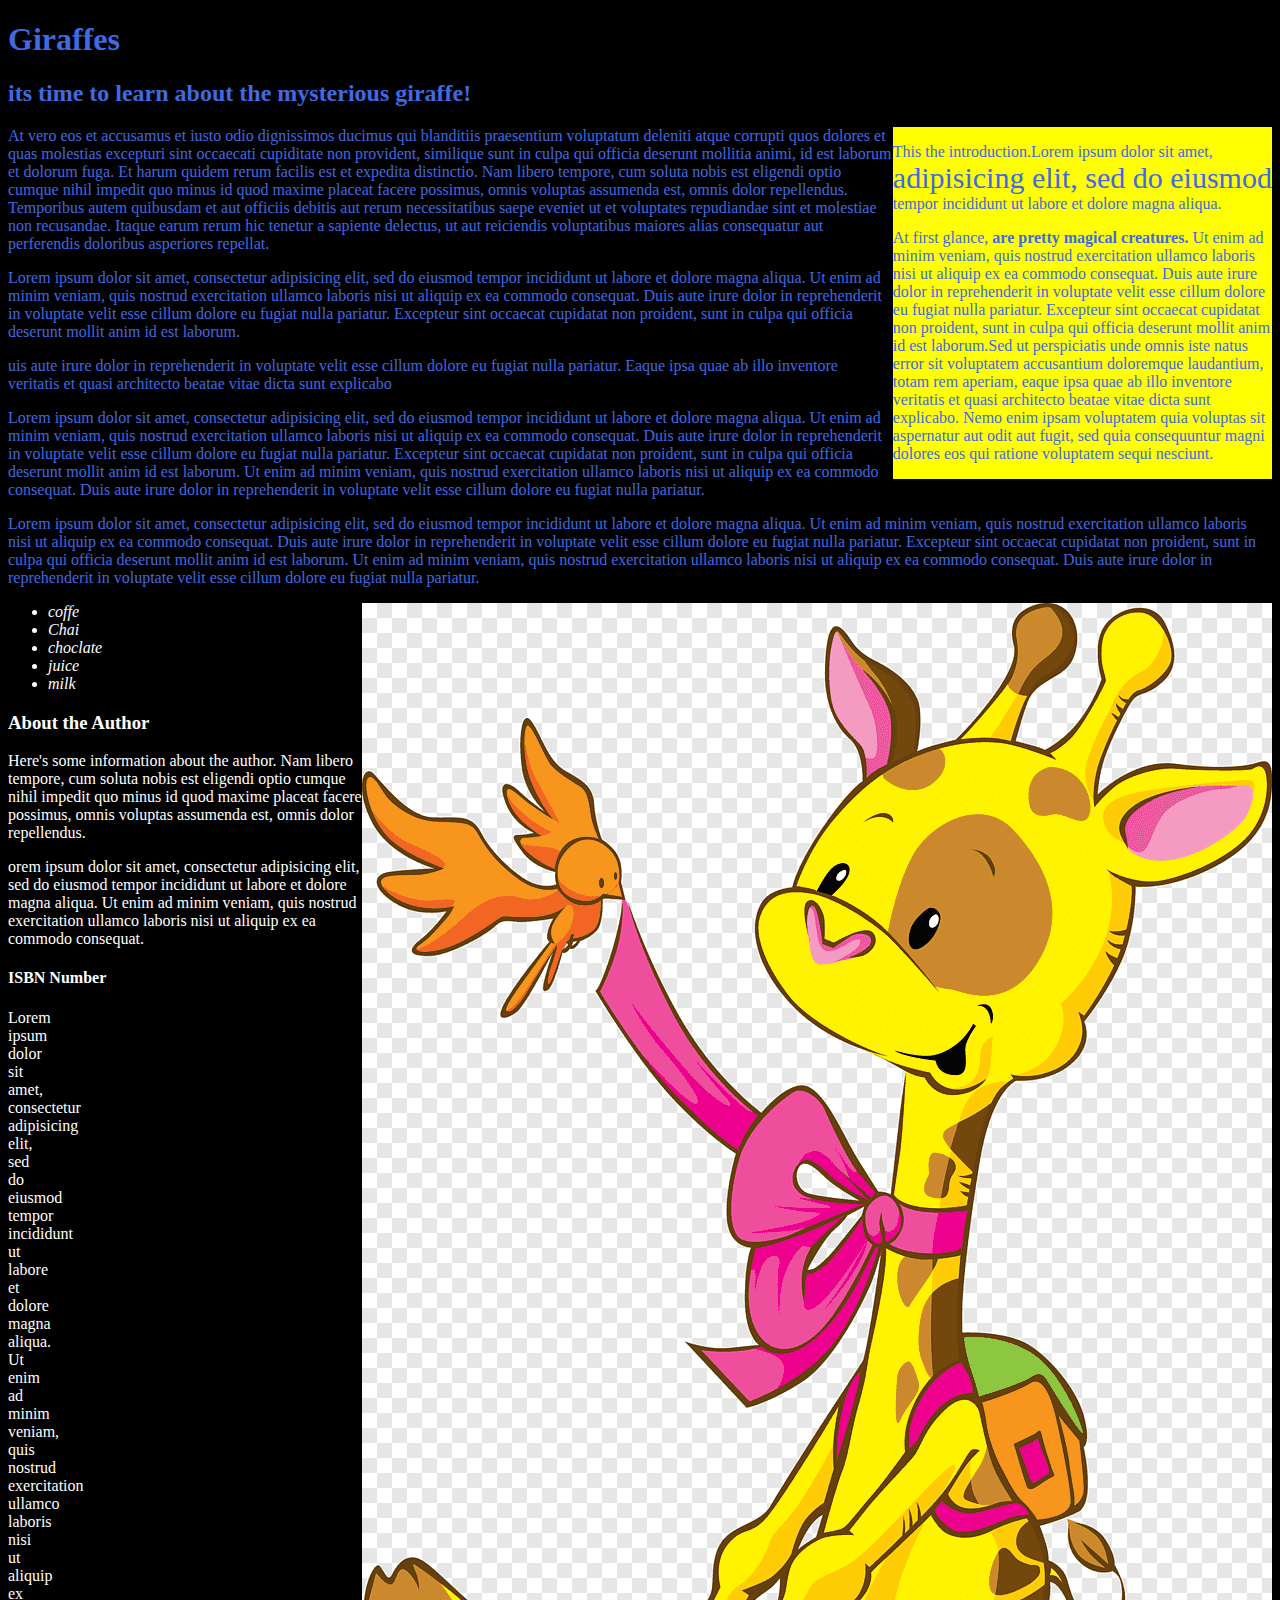
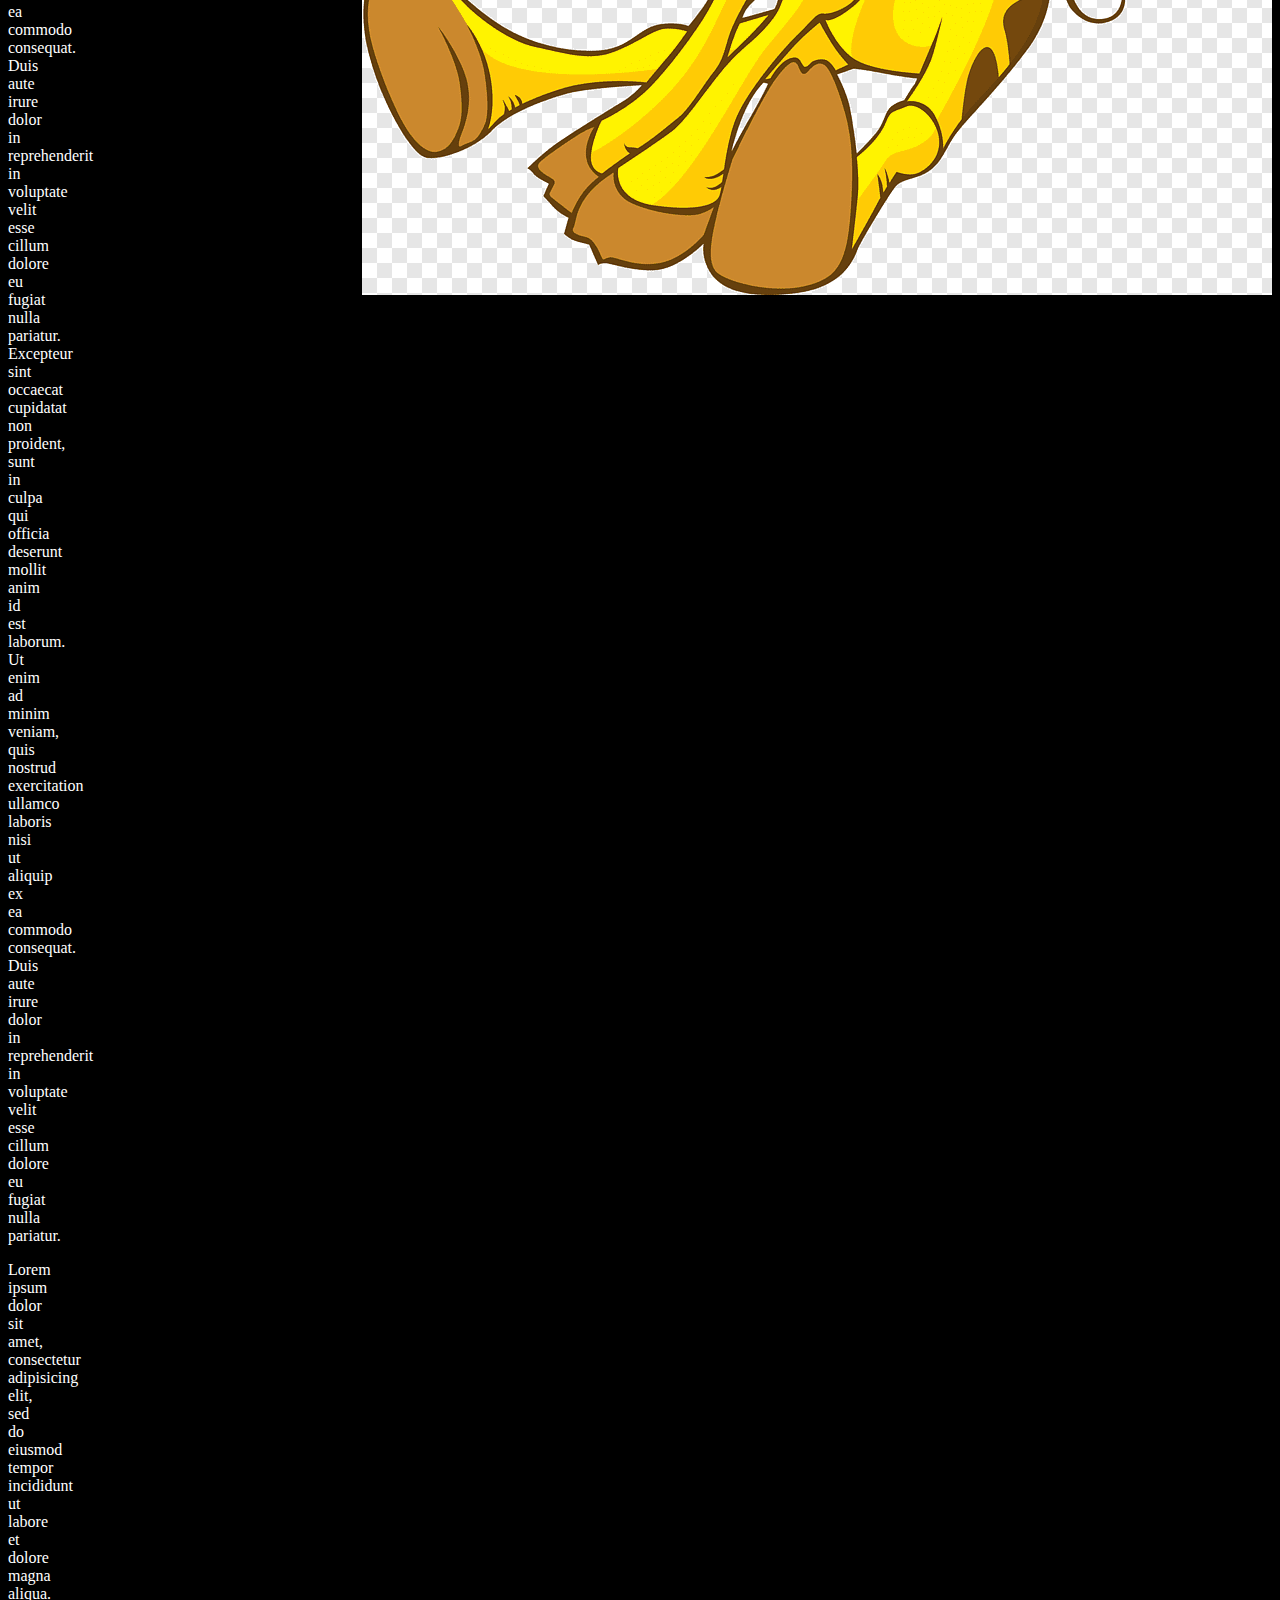
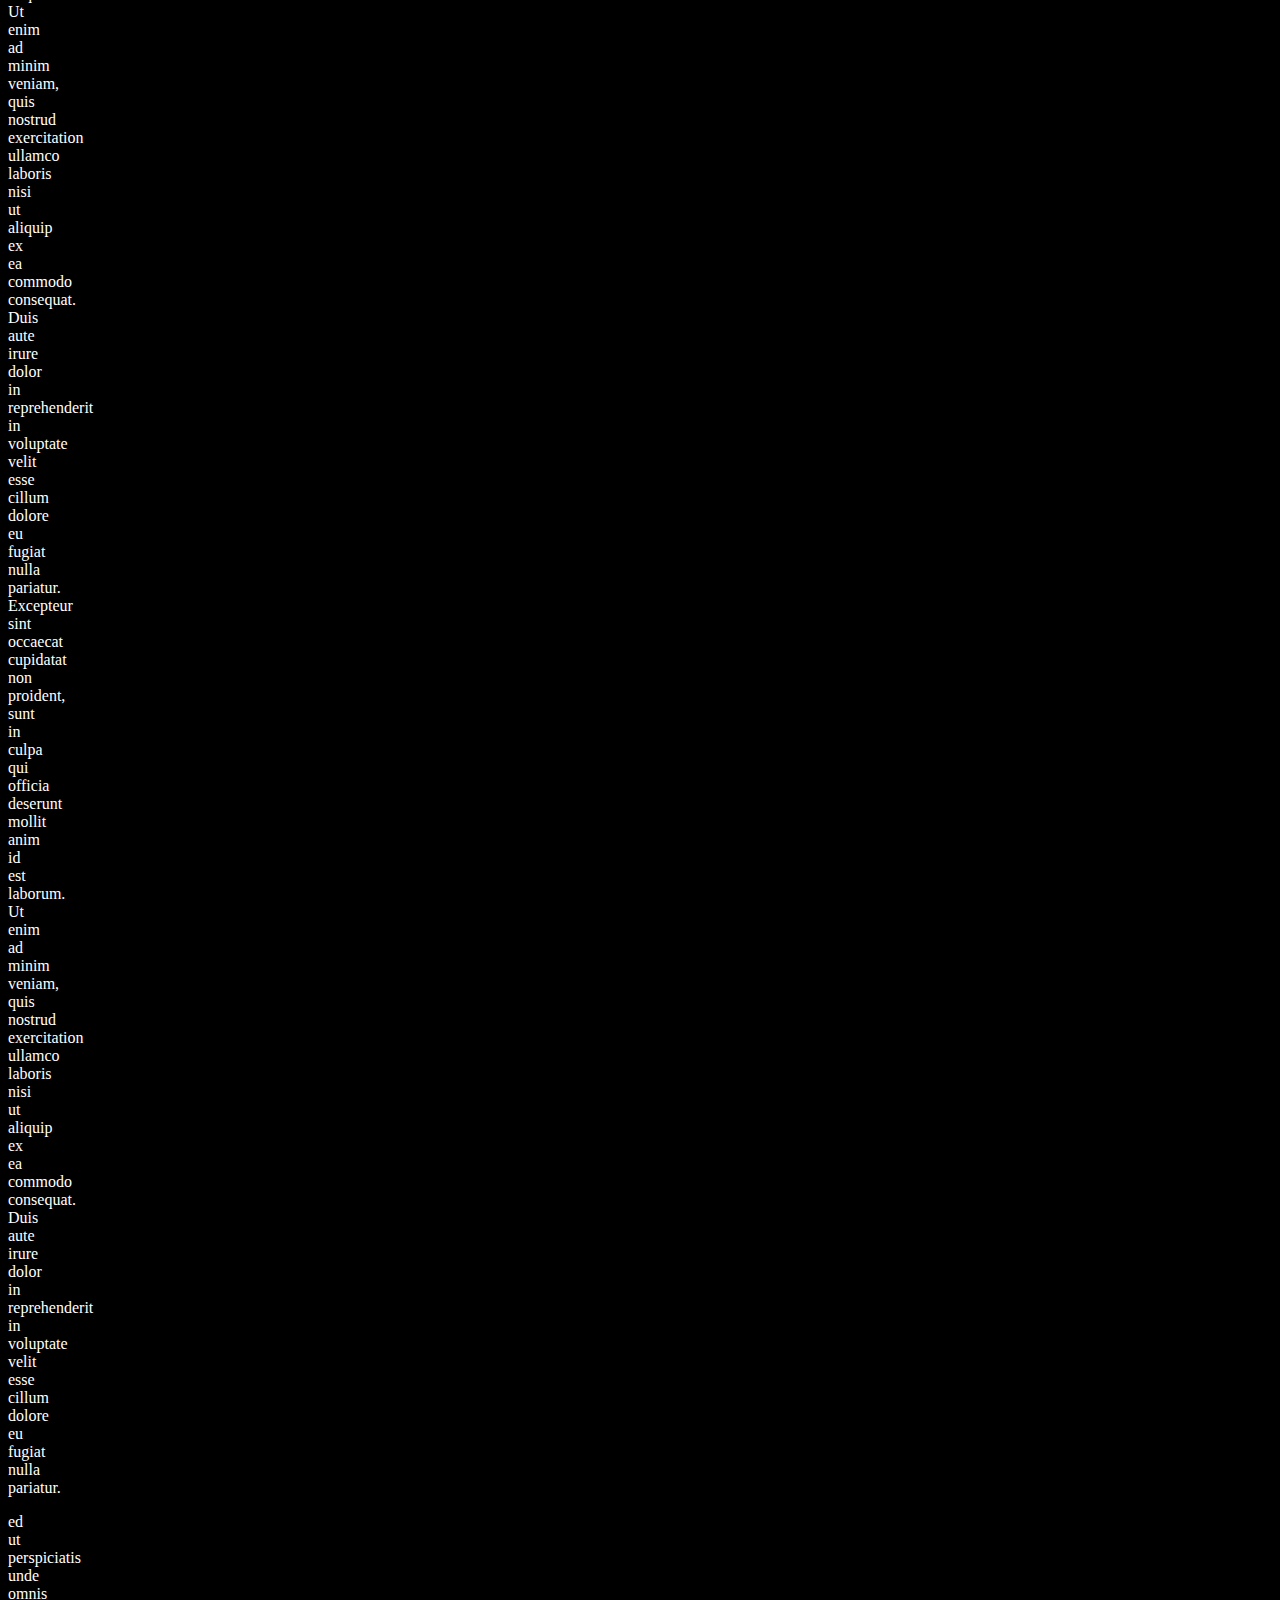
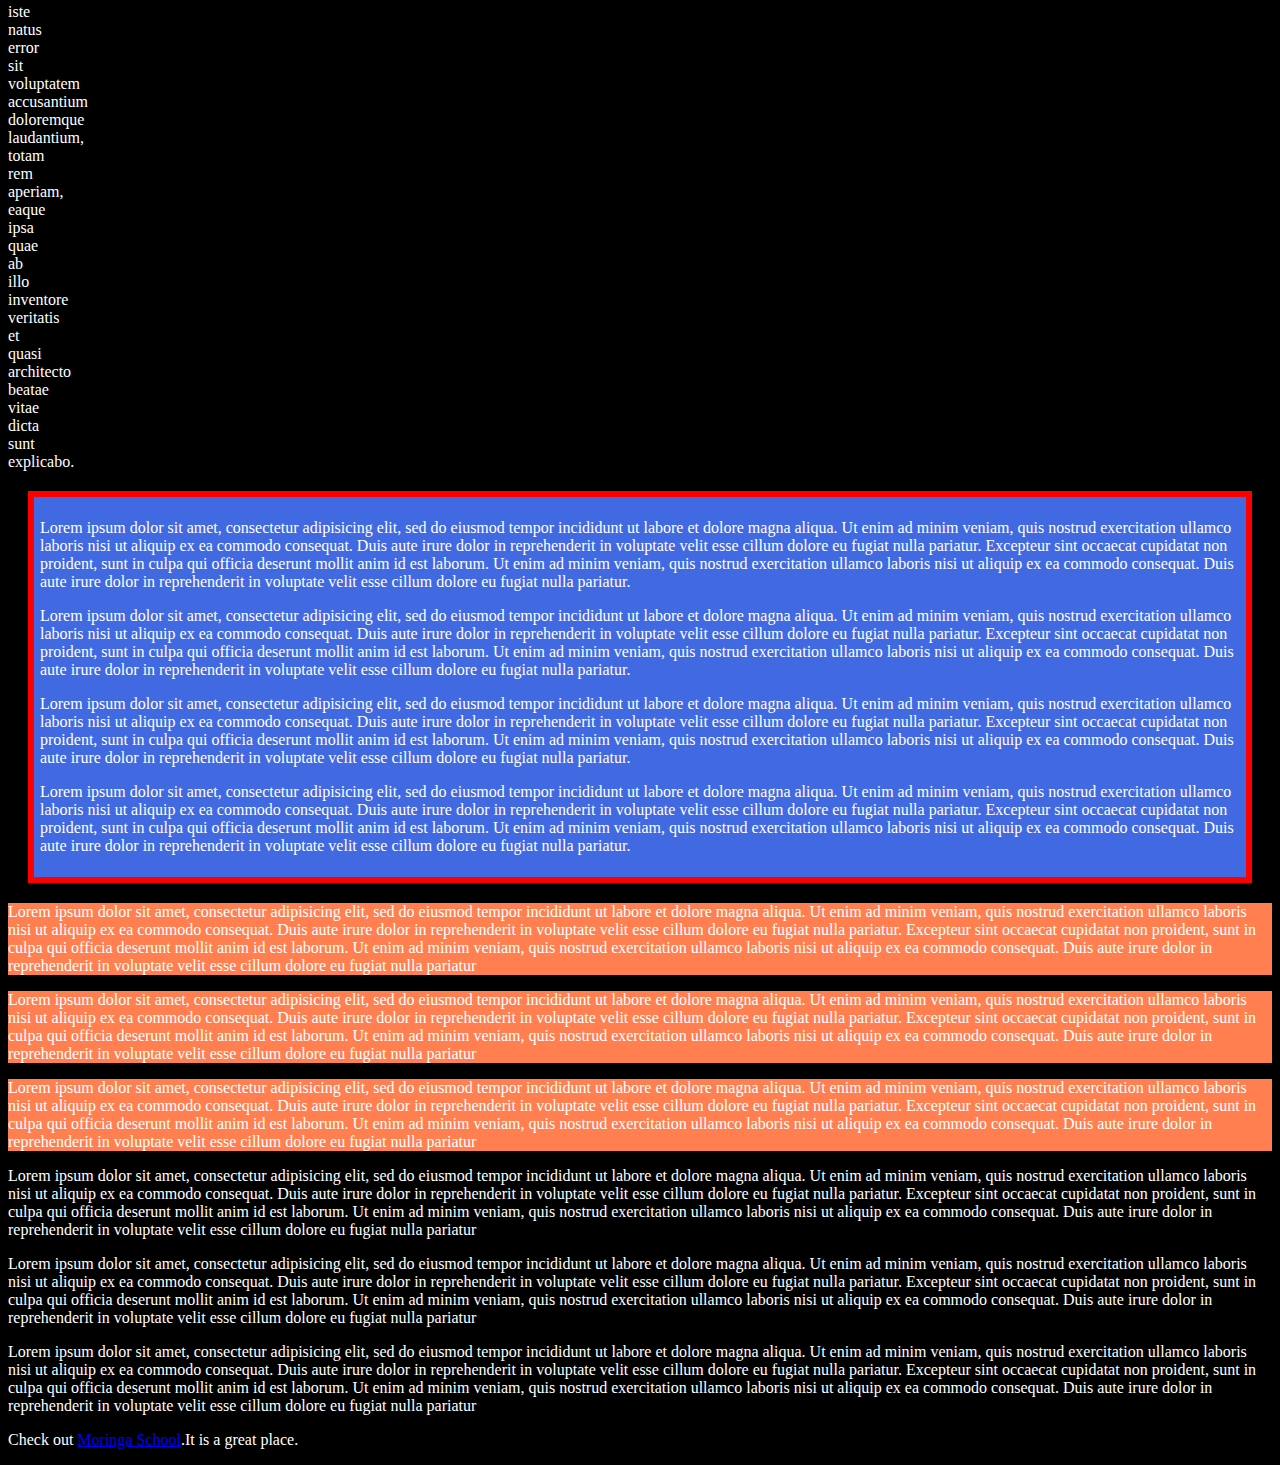
<file: index.html>
<!DOCTYPE html>
<html>
  <head>
    <link href="css/styles.css" rel="stylesheet" type="text/css">
    <title>Giraffes</title>
  </head>
  <body>
    <div class="author">
    <h1>Giraffes</h1> 
    <h2>its time to learn about the mysterious giraffe!</h2>
    <div class="sidebar">
    <p>This the introduction.Lorem ipsum dolor sit amet, <span class="hope"> adipisicing elit, sed do eiusmod</span> tempor incididunt ut labore et dolore magna aliqua.</p>
    <p>At first glance, <strong> are pretty magical creatures.</strong> Ut enim ad minim veniam, quis nostrud exercitation ullamco laboris nisi ut aliquip ex ea commodo consequat. Duis aute irure dolor in reprehenderit in voluptate velit esse cillum dolore eu fugiat nulla pariatur. Excepteur sint occaecat cupidatat non proident, sunt in culpa qui officia deserunt mollit anim id est laborum.Sed ut perspiciatis unde omnis iste natus error sit voluptatem accusantium doloremque laudantium, totam rem aperiam, eaque ipsa quae ab illo inventore veritatis et quasi architecto beatae vitae dicta sunt explicabo. Nemo enim ipsam voluptatem quia voluptas sit aspernatur aut odit aut fugit, sed quia consequuntur magni dolores eos qui ratione voluptatem sequi nesciunt.</p>
    </div>
    <p>At vero eos et accusamus et iusto odio dignissimos ducimus qui blanditiis praesentium voluptatum deleniti atque corrupti quos dolores et quas molestias excepturi sint occaecati cupiditate non provident, similique sunt in culpa qui officia deserunt mollitia animi, id est laborum et dolorum fuga. Et harum quidem rerum facilis est et expedita distinctio. Nam libero tempore, cum soluta nobis est eligendi optio cumque nihil impedit quo minus id quod maxime placeat facere possimus, omnis voluptas assumenda est, omnis dolor repellendus. Temporibus autem quibusdam et aut officiis debitis aut rerum necessitatibus saepe eveniet ut et voluptates repudiandae sint et molestiae non recusandae. Itaque earum rerum hic tenetur a sapiente delectus, ut aut reiciendis voluptatibus maiores alias consequatur aut perferendis doloribus asperiores repellat.</p>
    <P>Lorem ipsum dolor sit amet, consectetur adipisicing elit, sed do eiusmod tempor incididunt ut labore et dolore magna aliqua. Ut enim ad minim veniam, quis nostrud exercitation ullamco laboris nisi ut aliquip ex ea commodo consequat. Duis aute irure dolor in reprehenderit in voluptate velit esse cillum dolore eu fugiat nulla pariatur. Excepteur sint occaecat cupidatat non proident, sunt in culpa qui officia deserunt mollit anim id est laborum.</P>
    <p>uis aute irure dolor in reprehenderit in voluptate velit esse cillum dolore eu fugiat nulla pariatur. Eaque ipsa quae ab illo inventore veritatis et quasi architecto beatae vitae dicta sunt explicabo</p>
    <p>Lorem ipsum dolor sit amet, consectetur adipisicing elit, sed do eiusmod tempor incididunt ut labore et dolore magna aliqua. Ut enim ad minim veniam, quis nostrud exercitation ullamco laboris nisi ut aliquip ex ea commodo consequat. Duis aute irure dolor in reprehenderit in voluptate velit esse cillum dolore eu fugiat nulla pariatur. Excepteur sint occaecat cupidatat non proident, sunt in culpa qui officia deserunt mollit anim id est laborum. Ut enim ad minim veniam, quis nostrud exercitation ullamco laboris nisi ut aliquip ex ea commodo consequat. Duis aute irure dolor in reprehenderit in voluptate velit esse cillum dolore eu fugiat nulla pariatur.</p>
    <p>Lorem ipsum dolor sit amet, consectetur adipisicing elit, sed do eiusmod tempor incididunt ut labore et dolore magna aliqua. Ut enim ad minim veniam, quis nostrud exercitation ullamco laboris nisi ut aliquip ex ea commodo consequat. Duis aute irure dolor in reprehenderit in voluptate velit esse cillum dolore eu fugiat nulla pariatur. Excepteur sint occaecat cupidatat non proident, sunt in culpa qui officia deserunt mollit anim id est laborum. Ut enim ad minim veniam, quis nostrud exercitation ullamco laboris nisi ut aliquip ex ea commodo consequat. Duis aute irure dolor in reprehenderit in voluptate velit esse cillum dolore eu fugiat nulla pariatur.</p>
    </div>
    <div class="intro">
      <img src="baby-giraffes.png" alt="A photo of a Girrafe">
      <ul>
      <li>coffe</li>
      <li>Chai</li>
      <li>choclate</li>
      <li>juice</li>
      <li>milk</li>
      </ul>
    </div> 
    <h3>About the Author</h3>
    <p>Here's some information about the author. Nam libero tempore, cum soluta nobis est eligendi optio cumque nihil impedit quo minus id quod maxime placeat facere possimus, omnis voluptas assumenda est, omnis dolor repellendus.</p>
    <p>orem ipsum dolor sit amet, consectetur adipisicing elit, sed do eiusmod tempor incididunt ut labore et dolore magna aliqua. Ut enim ad minim veniam, quis nostrud exercitation ullamco laboris nisi ut aliquip ex ea commodo consequat.</p>
    <h4>ISBN Number</h4>
    <div class="column">
    <p>Lorem ipsum dolor sit amet, consectetur adipisicing elit, sed do eiusmod tempor incididunt ut labore et dolore magna aliqua. Ut enim ad minim veniam, quis nostrud exercitation ullamco laboris nisi ut aliquip ex ea commodo consequat. Duis aute irure dolor in reprehenderit in voluptate velit esse cillum dolore eu fugiat nulla pariatur. Excepteur sint occaecat cupidatat non proident, sunt in culpa qui officia deserunt mollit anim id est laborum. Ut enim ad minim veniam, quis nostrud exercitation ullamco laboris nisi ut aliquip ex ea commodo consequat. Duis aute irure dolor in reprehenderit in voluptate velit esse cillum dolore eu fugiat nulla pariatur.</p>
    <p>Lorem ipsum dolor sit amet, consectetur adipisicing elit, sed do eiusmod tempor incididunt ut labore et dolore magna aliqua. Ut enim ad minim veniam, quis nostrud exercitation ullamco laboris nisi ut aliquip ex ea commodo consequat. Duis aute irure dolor in reprehenderit in voluptate velit esse cillum dolore eu fugiat nulla pariatur. Excepteur sint occaecat cupidatat non proident, sunt in culpa qui officia deserunt mollit anim id est laborum. Ut enim ad minim veniam, quis nostrud exercitation ullamco laboris nisi ut aliquip ex ea commodo consequat. Duis aute irure dolor in reprehenderit in voluptate velit esse cillum dolore eu fugiat nulla pariatur.</p>
    <P>ed ut perspiciatis unde omnis iste natus error sit voluptatem accusantium doloremque laudantium, totam rem aperiam, eaque ipsa quae ab illo inventore veritatis et quasi architecto beatae vitae dicta sunt explicabo.</P>
    </div>
      <div class="test-box">
    <p>Lorem ipsum dolor sit amet, consectetur adipisicing elit, sed do eiusmod tempor incididunt ut labore et dolore magna aliqua. Ut enim ad minim veniam, quis nostrud exercitation ullamco laboris nisi ut aliquip ex ea commodo consequat. Duis aute irure dolor in reprehenderit in voluptate velit esse cillum dolore eu fugiat nulla pariatur. Excepteur sint occaecat cupidatat non proident, sunt in culpa qui officia deserunt mollit anim id est laborum. Ut enim ad minim veniam, quis nostrud exercitation ullamco laboris nisi ut aliquip ex ea commodo consequat. Duis aute irure dolor in reprehenderit in voluptate velit esse cillum dolore eu fugiat nulla pariatur.</p> 
    <p>Lorem ipsum dolor sit amet, consectetur adipisicing elit, sed do eiusmod tempor incididunt ut labore et dolore magna aliqua. Ut enim ad minim veniam, quis nostrud exercitation ullamco laboris nisi ut aliquip ex ea commodo consequat. Duis aute irure dolor in reprehenderit in voluptate velit esse cillum dolore eu fugiat nulla pariatur. Excepteur sint occaecat cupidatat non proident, sunt in culpa qui officia deserunt mollit anim id est laborum. Ut enim ad minim veniam, quis nostrud exercitation ullamco laboris nisi ut aliquip ex ea commodo consequat. Duis aute irure dolor in reprehenderit in voluptate velit esse cillum dolore eu fugiat nulla pariatur.</p> 
    <p>Lorem ipsum dolor sit amet, consectetur adipisicing elit, sed do eiusmod tempor incididunt ut labore et dolore magna aliqua. Ut enim ad minim veniam, quis nostrud exercitation ullamco laboris nisi ut aliquip ex ea commodo consequat. Duis aute irure dolor in reprehenderit in voluptate velit esse cillum dolore eu fugiat nulla pariatur. Excepteur sint occaecat cupidatat non proident, sunt in culpa qui officia deserunt mollit anim id est laborum. Ut enim ad minim veniam, quis nostrud exercitation ullamco laboris nisi ut aliquip ex ea commodo consequat. Duis aute irure dolor in reprehenderit in voluptate velit esse cillum dolore eu fugiat nulla pariatur.</p> 
    <p>Lorem ipsum dolor sit amet, consectetur adipisicing elit, sed do eiusmod tempor incididunt ut labore et dolore magna aliqua. Ut enim ad minim veniam, quis nostrud exercitation ullamco laboris nisi ut aliquip ex ea commodo consequat. Duis aute irure dolor in reprehenderit in voluptate velit esse cillum dolore eu fugiat nulla pariatur. Excepteur sint occaecat cupidatat non proident, sunt in culpa qui officia deserunt mollit anim id est laborum. Ut enim ad minim veniam, quis nostrud exercitation ullamco laboris nisi ut aliquip ex ea commodo consequat. Duis aute irure dolor in reprehenderit in voluptate velit esse cillum dolore eu fugiat nulla pariatur.</p> </div>
      <div class="dog"> 
    <p>Lorem ipsum dolor sit amet, consectetur adipisicing elit, sed do eiusmod tempor incididunt ut labore et dolore magna aliqua. Ut enim ad minim veniam, quis nostrud exercitation ullamco laboris nisi ut aliquip ex ea commodo consequat. Duis aute irure dolor in reprehenderit in voluptate velit esse cillum dolore eu fugiat nulla pariatur. Excepteur sint occaecat cupidatat non proident, sunt in culpa qui officia deserunt mollit anim id est laborum. Ut enim ad minim veniam, quis nostrud exercitation ullamco laboris nisi ut aliquip ex ea commodo consequat. Duis aute irure dolor in reprehenderit in voluptate velit esse cillum dolore eu fugiat nulla pariatur</p>
    <p>Lorem ipsum dolor sit amet, consectetur adipisicing elit, sed do eiusmod tempor incididunt ut labore et dolore magna aliqua. Ut enim ad minim veniam, quis nostrud exercitation ullamco laboris nisi ut aliquip ex ea commodo consequat. Duis aute irure dolor in reprehenderit in voluptate velit esse cillum dolore eu fugiat nulla pariatur. Excepteur sint occaecat cupidatat non proident, sunt in culpa qui officia deserunt mollit anim id est laborum. Ut enim ad minim veniam, quis nostrud exercitation ullamco laboris nisi ut aliquip ex ea commodo consequat. Duis aute irure dolor in reprehenderit in voluptate velit esse cillum dolore eu fugiat nulla pariatur</p>
    <p>Lorem ipsum dolor sit amet, consectetur adipisicing elit, sed do eiusmod tempor incididunt ut labore et dolore magna aliqua. Ut enim ad minim veniam, quis nostrud exercitation ullamco laboris nisi ut aliquip ex ea commodo consequat. Duis aute irure dolor in reprehenderit in voluptate velit esse cillum dolore eu fugiat nulla pariatur. Excepteur sint occaecat cupidatat non proident, sunt in culpa qui officia deserunt mollit anim id est laborum. Ut enim ad minim veniam, quis nostrud exercitation ullamco laboris nisi ut aliquip ex ea commodo consequat. Duis aute irure dolor in reprehenderit in voluptate velit esse cillum dolore eu fugiat nulla pariatur</p>
      </div>
      <p>Lorem ipsum dolor sit amet, consectetur adipisicing elit, sed do eiusmod tempor incididunt ut labore et dolore magna aliqua. Ut enim ad minim veniam, quis nostrud exercitation ullamco laboris nisi ut aliquip ex ea commodo consequat. Duis aute irure dolor in reprehenderit in voluptate velit esse cillum dolore eu fugiat nulla pariatur. Excepteur sint occaecat cupidatat non proident, sunt in culpa qui officia deserunt mollit anim id est laborum. Ut enim ad minim veniam, quis nostrud exercitation ullamco laboris nisi ut aliquip ex ea commodo consequat. Duis aute irure dolor in reprehenderit in voluptate velit esse cillum dolore eu fugiat nulla pariatur</p>
      <p>Lorem ipsum dolor sit amet, consectetur adipisicing elit, sed do eiusmod tempor incididunt ut labore et dolore magna aliqua. Ut enim ad minim veniam, quis nostrud exercitation ullamco laboris nisi ut aliquip ex ea commodo consequat. Duis aute irure dolor in reprehenderit in voluptate velit esse cillum dolore eu fugiat nulla pariatur. Excepteur sint occaecat cupidatat non proident, sunt in culpa qui officia deserunt mollit anim id est laborum. Ut enim ad minim veniam, quis nostrud exercitation ullamco laboris nisi ut aliquip ex ea commodo consequat. Duis aute irure dolor in reprehenderit in voluptate velit esse cillum dolore eu fugiat nulla pariatur</p>
      <p>Lorem ipsum dolor sit amet, consectetur adipisicing elit, sed do eiusmod tempor incididunt ut labore et dolore magna aliqua. Ut enim ad minim veniam, quis nostrud exercitation ullamco laboris nisi ut aliquip ex ea commodo consequat. Duis aute irure dolor in reprehenderit in voluptate velit esse cillum dolore eu fugiat nulla pariatur. Excepteur sint occaecat cupidatat non proident, sunt in culpa qui officia deserunt mollit anim id est laborum. Ut enim ad minim veniam, quis nostrud exercitation ullamco laboris nisi ut aliquip ex ea commodo consequat. Duis aute irure dolor in reprehenderit in voluptate velit esse cillum dolore eu fugiat nulla pariatur</p>
  </body>
  <p>Check out <a href="http://moringaschool.com/">Moringa School</a>.It is a great place.</p>
</html>
</file>
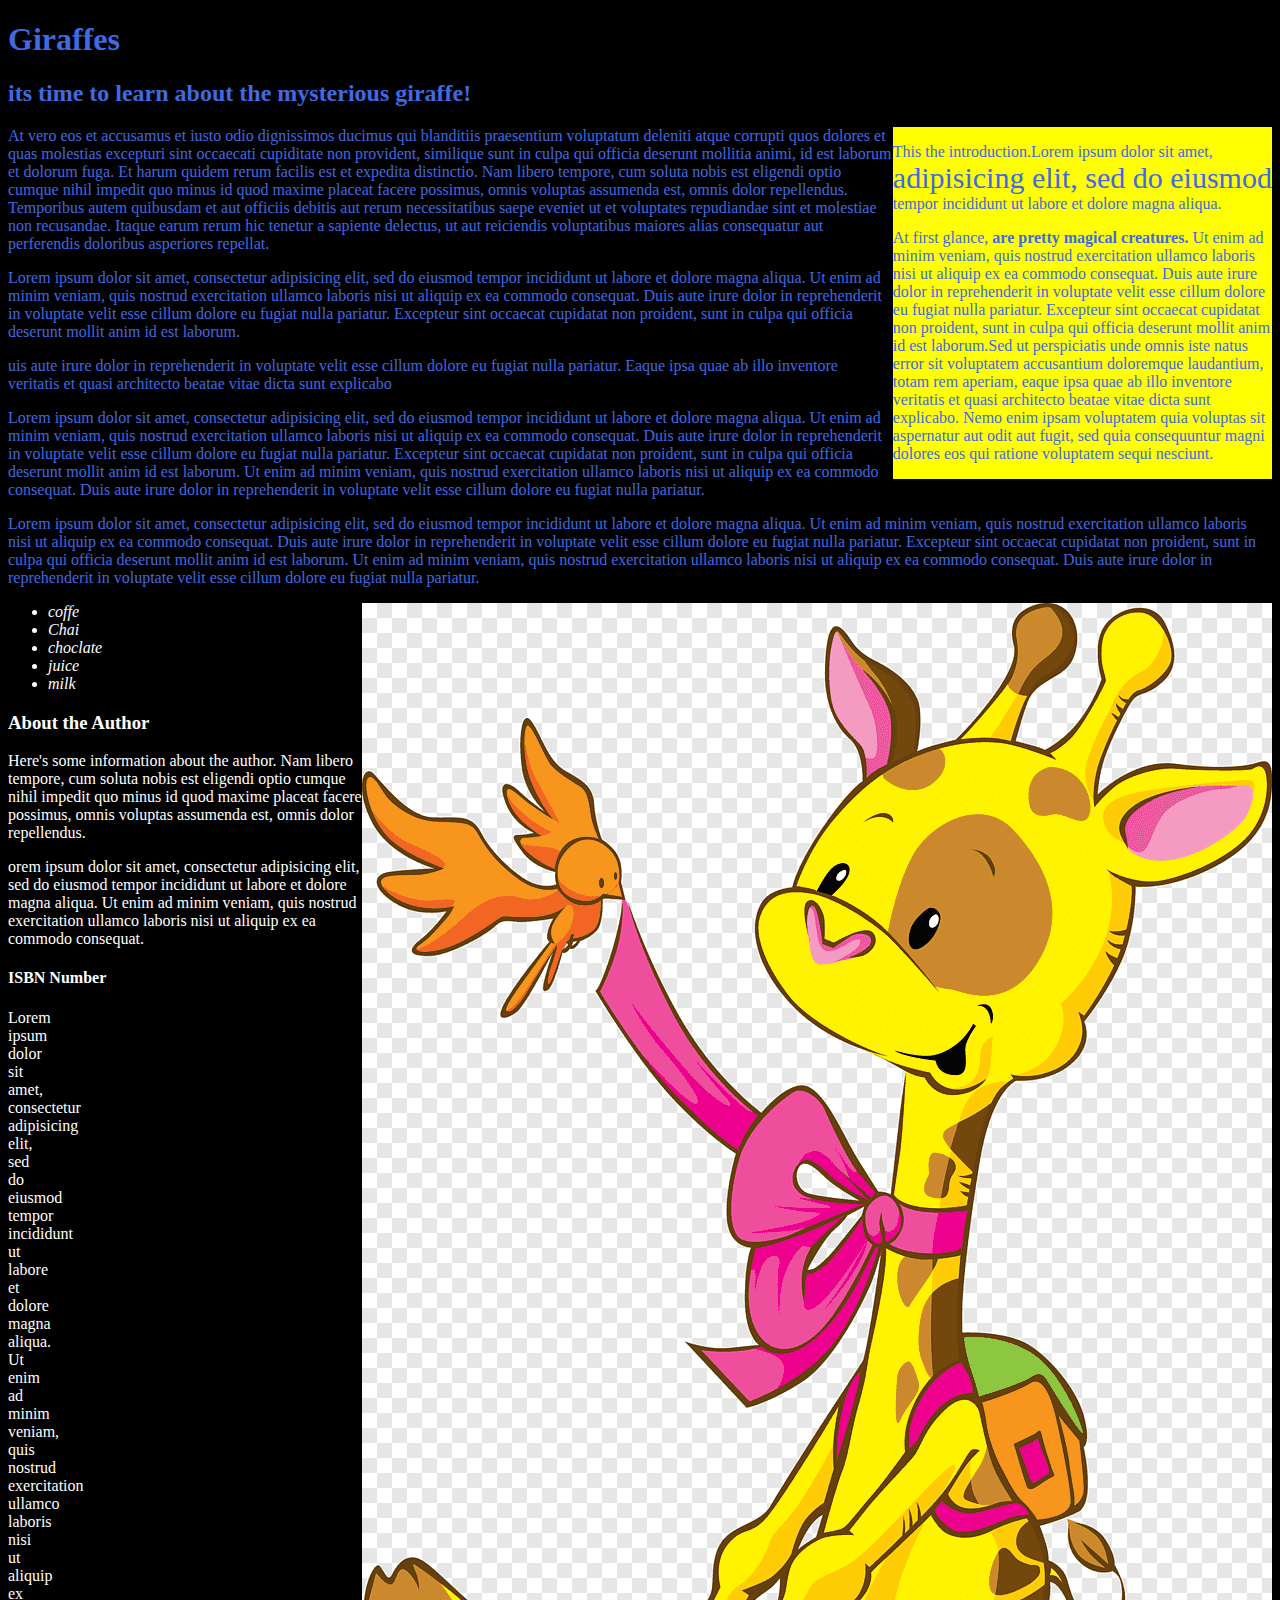
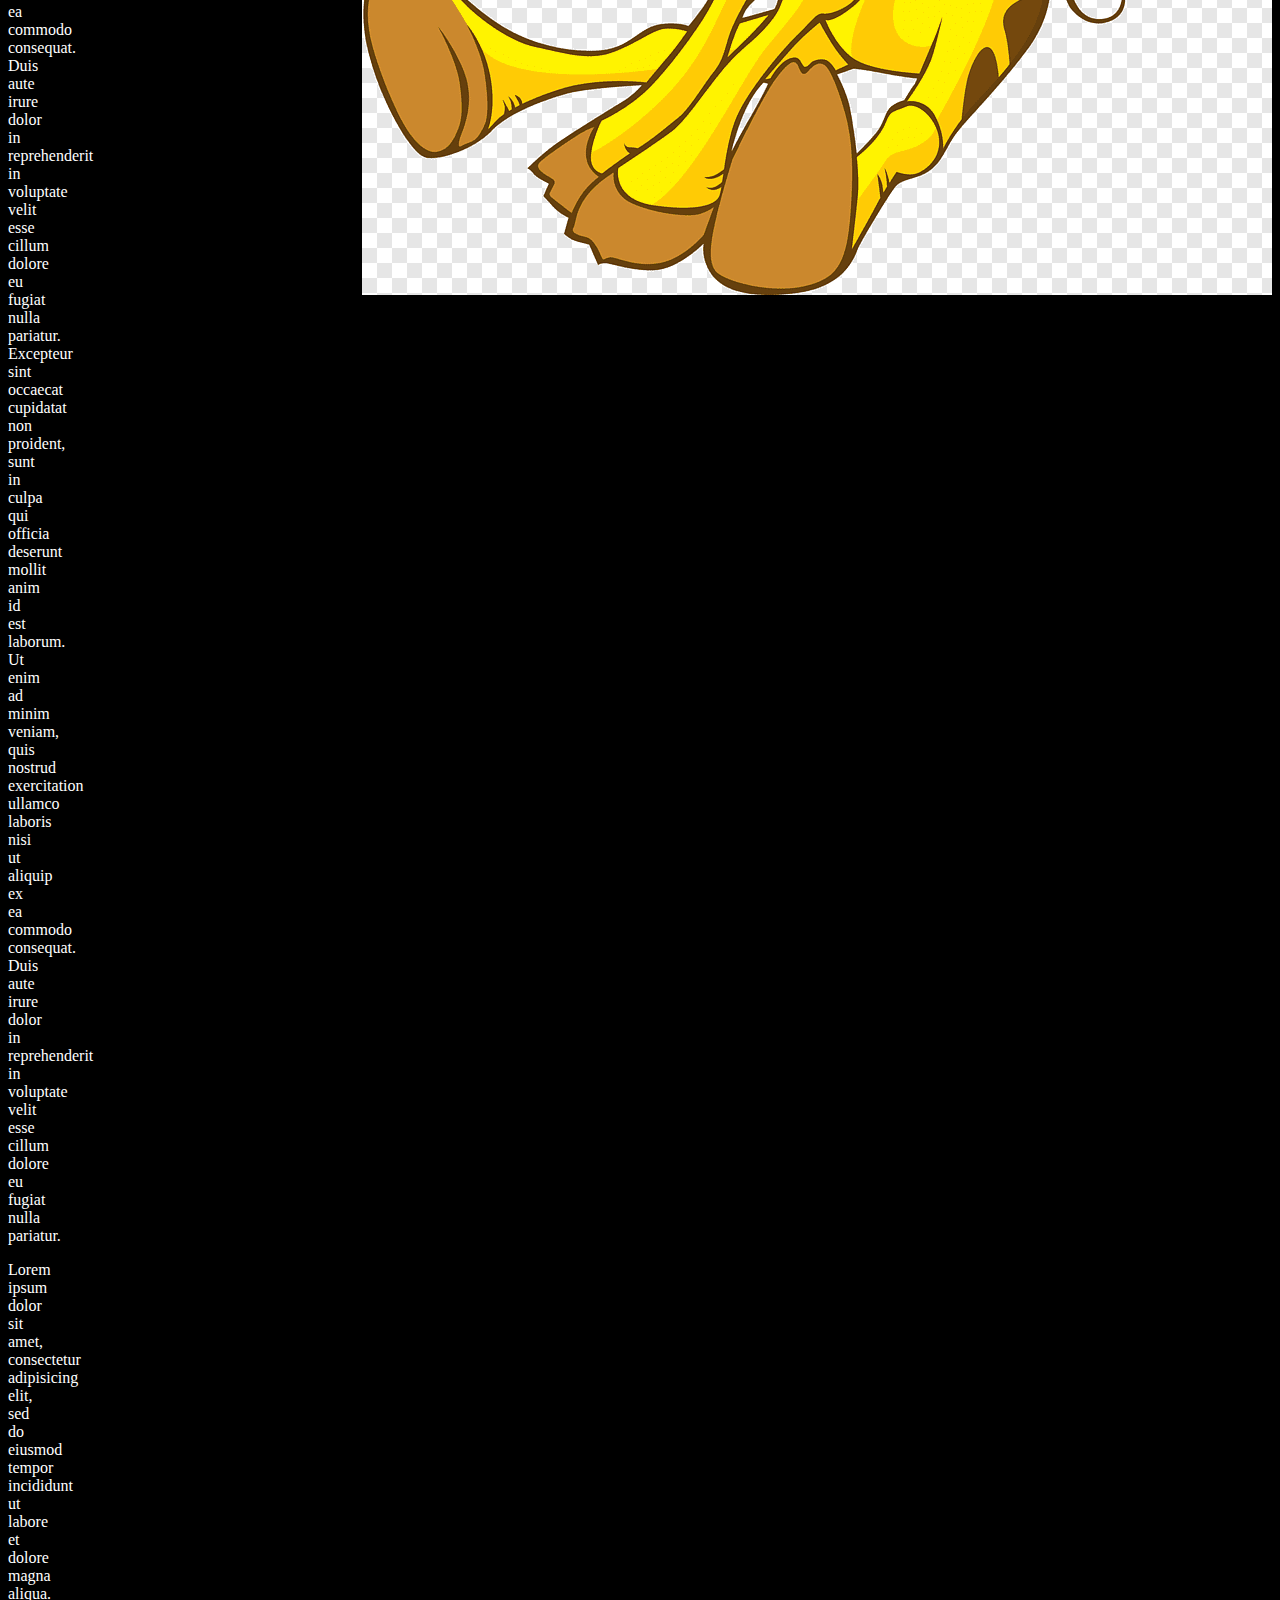
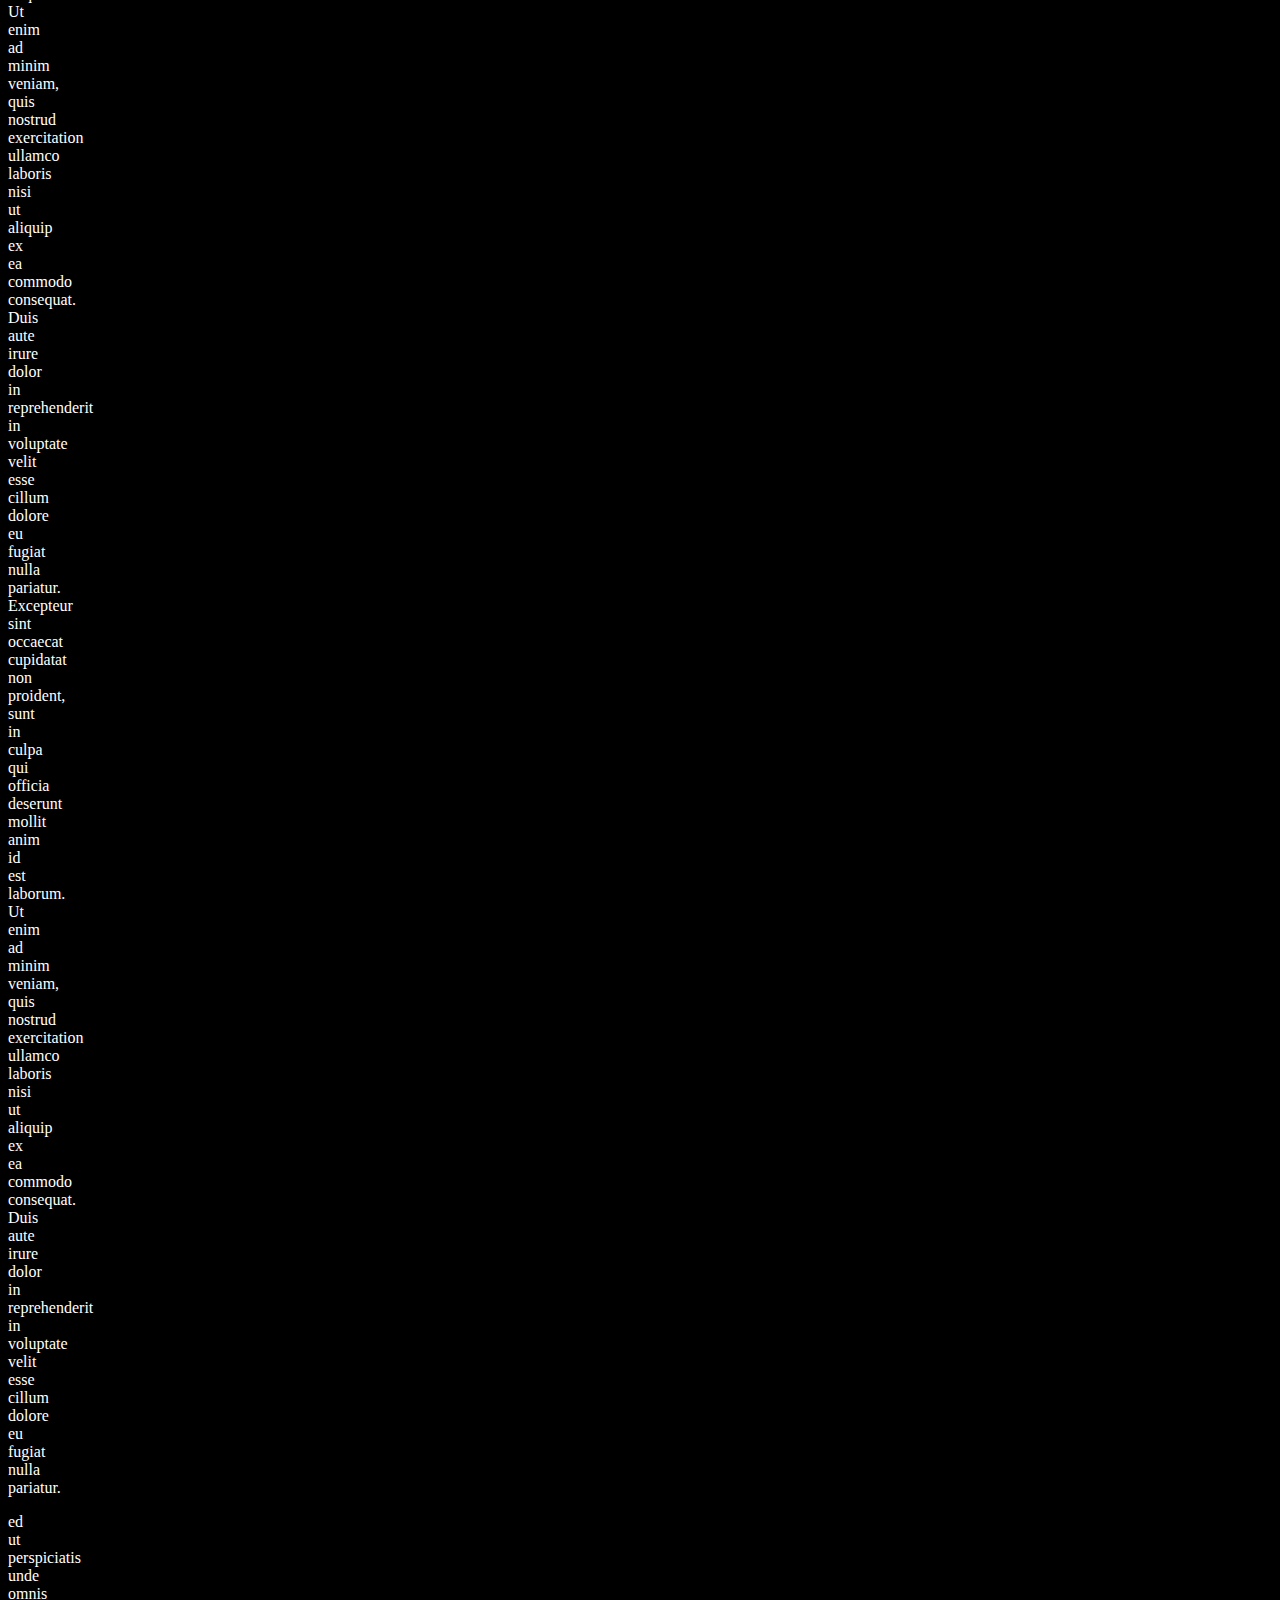
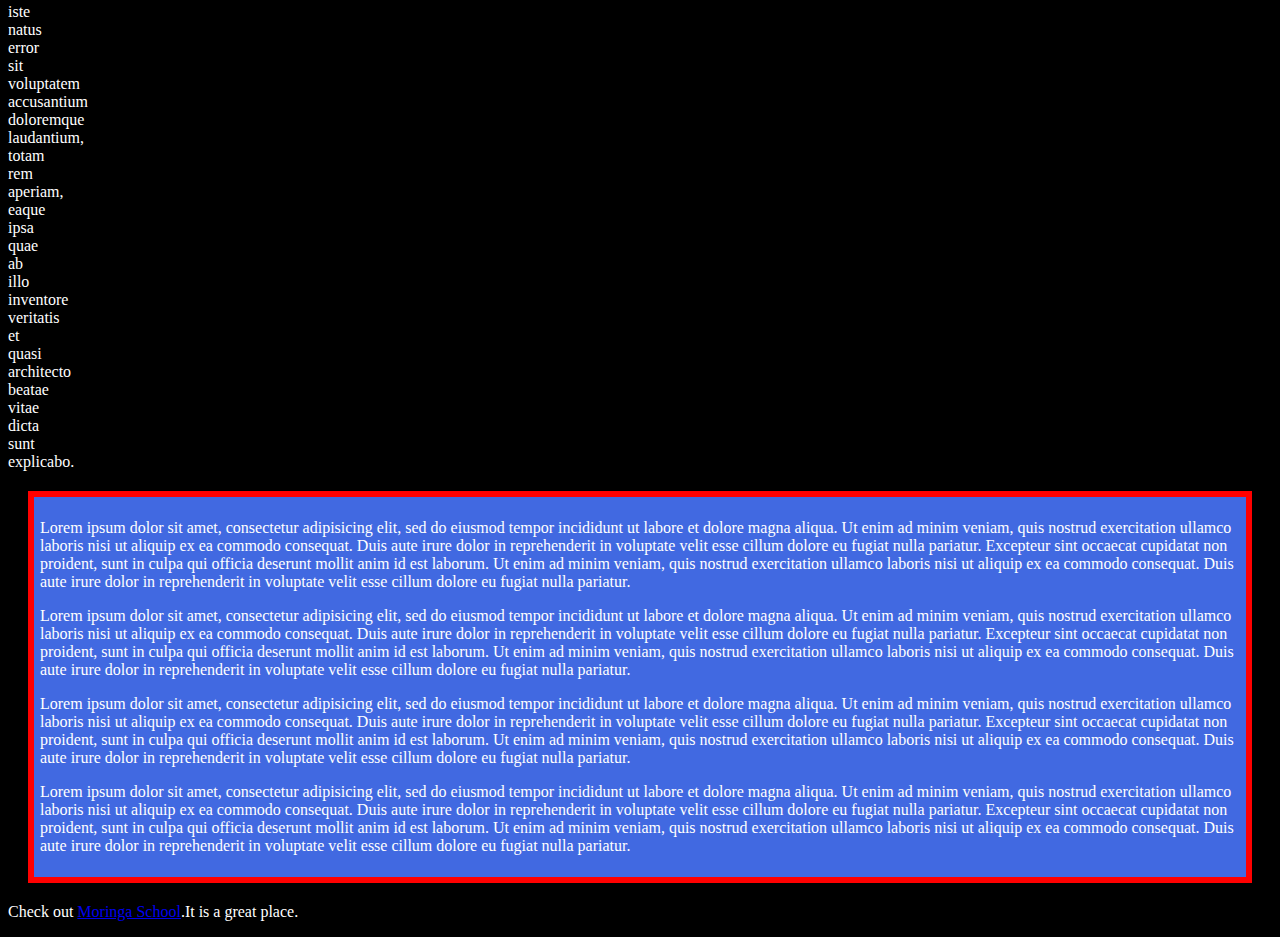
<file: giraffe-styling.html>
<!DOCTYPE html>
<html>
  <head>
    <link href="css/styles.css" rel="stylesheet" type="text/css">
    <title>Giraffes</title>
  </head>
  <body>
    <div class="author">
    <h1>Giraffes</h1>
    <h2>its time to learn about the mysterious giraffe!</h2>
    <div class="sidebar">
    <p>This the introduction.Lorem ipsum dolor sit amet, <span class="hope"> adipisicing elit, sed do eiusmod</span> tempor incididunt ut labore et dolore magna aliqua.</p>
    <p>At first glance, <strong> are pretty magical creatures.</strong> Ut enim ad minim veniam, quis nostrud exercitation ullamco laboris nisi ut aliquip ex ea commodo consequat. Duis aute irure dolor in reprehenderit in voluptate velit esse cillum dolore eu fugiat nulla pariatur. Excepteur sint occaecat cupidatat non proident, sunt in culpa qui officia deserunt mollit anim id est laborum.Sed ut perspiciatis unde omnis iste natus error sit voluptatem accusantium doloremque laudantium, totam rem aperiam, eaque ipsa quae ab illo inventore veritatis et quasi architecto beatae vitae dicta sunt explicabo. Nemo enim ipsam voluptatem quia voluptas sit aspernatur aut odit aut fugit, sed quia consequuntur magni dolores eos qui ratione voluptatem sequi nesciunt.</p>
    </div>
    <p>At vero eos et accusamus et iusto odio dignissimos ducimus qui blanditiis praesentium voluptatum deleniti atque corrupti quos dolores et quas molestias excepturi sint occaecati cupiditate non provident, similique sunt in culpa qui officia deserunt mollitia animi, id est laborum et dolorum fuga. Et harum quidem rerum facilis est et expedita distinctio. Nam libero tempore, cum soluta nobis est eligendi optio cumque nihil impedit quo minus id quod maxime placeat facere possimus, omnis voluptas assumenda est, omnis dolor repellendus. Temporibus autem quibusdam et aut officiis debitis aut rerum necessitatibus saepe eveniet ut et voluptates repudiandae sint et molestiae non recusandae. Itaque earum rerum hic tenetur a sapiente delectus, ut aut reiciendis voluptatibus maiores alias consequatur aut perferendis doloribus asperiores repellat.</p>
    <P>Lorem ipsum dolor sit amet, consectetur adipisicing elit, sed do eiusmod tempor incididunt ut labore et dolore magna aliqua. Ut enim ad minim veniam, quis nostrud exercitation ullamco laboris nisi ut aliquip ex ea commodo consequat. Duis aute irure dolor in reprehenderit in voluptate velit esse cillum dolore eu fugiat nulla pariatur. Excepteur sint occaecat cupidatat non proident, sunt in culpa qui officia deserunt mollit anim id est laborum.</P>
    <p>uis aute irure dolor in reprehenderit in voluptate velit esse cillum dolore eu fugiat nulla pariatur. Eaque ipsa quae ab illo inventore veritatis et quasi architecto beatae vitae dicta sunt explicabo</p>
    <p>Lorem ipsum dolor sit amet, consectetur adipisicing elit, sed do eiusmod tempor incididunt ut labore et dolore magna aliqua. Ut enim ad minim veniam, quis nostrud exercitation ullamco laboris nisi ut aliquip ex ea commodo consequat. Duis aute irure dolor in reprehenderit in voluptate velit esse cillum dolore eu fugiat nulla pariatur. Excepteur sint occaecat cupidatat non proident, sunt in culpa qui officia deserunt mollit anim id est laborum. Ut enim ad minim veniam, quis nostrud exercitation ullamco laboris nisi ut aliquip ex ea commodo consequat. Duis aute irure dolor in reprehenderit in voluptate velit esse cillum dolore eu fugiat nulla pariatur.</p>
    <p>Lorem ipsum dolor sit amet, consectetur adipisicing elit, sed do eiusmod tempor incididunt ut labore et dolore magna aliqua. Ut enim ad minim veniam, quis nostrud exercitation ullamco laboris nisi ut aliquip ex ea commodo consequat. Duis aute irure dolor in reprehenderit in voluptate velit esse cillum dolore eu fugiat nulla pariatur. Excepteur sint occaecat cupidatat non proident, sunt in culpa qui officia deserunt mollit anim id est laborum. Ut enim ad minim veniam, quis nostrud exercitation ullamco laboris nisi ut aliquip ex ea commodo consequat. Duis aute irure dolor in reprehenderit in voluptate velit esse cillum dolore eu fugiat nulla pariatur.</p>
    </div>
    <div class="intro">
      <img src="baby-giraffes.png" alt="A photo of a Girrafe">
      <ul>
      <li>coffe</li>
      <li>Chai</li>
      <li>choclate</li>
      <li>juice</li>
      <li>milk</li>
      </ul>
    </div> 
    <h3>About the Author</h3>
    <p>Here's some information about the author. Nam libero tempore, cum soluta nobis est eligendi optio cumque nihil impedit quo minus id quod maxime placeat facere possimus, omnis voluptas assumenda est, omnis dolor repellendus.</p>
    <p>orem ipsum dolor sit amet, consectetur adipisicing elit, sed do eiusmod tempor incididunt ut labore et dolore magna aliqua. Ut enim ad minim veniam, quis nostrud exercitation ullamco laboris nisi ut aliquip ex ea commodo consequat.</p>
    <h4>ISBN Number</h4>
    <div class="column">
    <p>Lorem ipsum dolor sit amet, consectetur adipisicing elit, sed do eiusmod tempor incididunt ut labore et dolore magna aliqua. Ut enim ad minim veniam, quis nostrud exercitation ullamco laboris nisi ut aliquip ex ea commodo consequat. Duis aute irure dolor in reprehenderit in voluptate velit esse cillum dolore eu fugiat nulla pariatur. Excepteur sint occaecat cupidatat non proident, sunt in culpa qui officia deserunt mollit anim id est laborum. Ut enim ad minim veniam, quis nostrud exercitation ullamco laboris nisi ut aliquip ex ea commodo consequat. Duis aute irure dolor in reprehenderit in voluptate velit esse cillum dolore eu fugiat nulla pariatur.</p>
    <p>Lorem ipsum dolor sit amet, consectetur adipisicing elit, sed do eiusmod tempor incididunt ut labore et dolore magna aliqua. Ut enim ad minim veniam, quis nostrud exercitation ullamco laboris nisi ut aliquip ex ea commodo consequat. Duis aute irure dolor in reprehenderit in voluptate velit esse cillum dolore eu fugiat nulla pariatur. Excepteur sint occaecat cupidatat non proident, sunt in culpa qui officia deserunt mollit anim id est laborum. Ut enim ad minim veniam, quis nostrud exercitation ullamco laboris nisi ut aliquip ex ea commodo consequat. Duis aute irure dolor in reprehenderit in voluptate velit esse cillum dolore eu fugiat nulla pariatur.</p>
    <P>ed ut perspiciatis unde omnis iste natus error sit voluptatem accusantium doloremque laudantium, totam rem aperiam, eaque ipsa quae ab illo inventore veritatis et quasi architecto beatae vitae dicta sunt explicabo.</P>
    </div>
      <div class="test-box">
    <p>Lorem ipsum dolor sit amet, consectetur adipisicing elit, sed do eiusmod tempor incididunt ut labore et dolore magna aliqua. Ut enim ad minim veniam, quis nostrud exercitation ullamco laboris nisi ut aliquip ex ea commodo consequat. Duis aute irure dolor in reprehenderit in voluptate velit esse cillum dolore eu fugiat nulla pariatur. Excepteur sint occaecat cupidatat non proident, sunt in culpa qui officia deserunt mollit anim id est laborum. Ut enim ad minim veniam, quis nostrud exercitation ullamco laboris nisi ut aliquip ex ea commodo consequat. Duis aute irure dolor in reprehenderit in voluptate velit esse cillum dolore eu fugiat nulla pariatur.</p> 
    <p>Lorem ipsum dolor sit amet, consectetur adipisicing elit, sed do eiusmod tempor incididunt ut labore et dolore magna aliqua. Ut enim ad minim veniam, quis nostrud exercitation ullamco laboris nisi ut aliquip ex ea commodo consequat. Duis aute irure dolor in reprehenderit in voluptate velit esse cillum dolore eu fugiat nulla pariatur. Excepteur sint occaecat cupidatat non proident, sunt in culpa qui officia deserunt mollit anim id est laborum. Ut enim ad minim veniam, quis nostrud exercitation ullamco laboris nisi ut aliquip ex ea commodo consequat. Duis aute irure dolor in reprehenderit in voluptate velit esse cillum dolore eu fugiat nulla pariatur.</p> 
    <p>Lorem ipsum dolor sit amet, consectetur adipisicing elit, sed do eiusmod tempor incididunt ut labore et dolore magna aliqua. Ut enim ad minim veniam, quis nostrud exercitation ullamco laboris nisi ut aliquip ex ea commodo consequat. Duis aute irure dolor in reprehenderit in voluptate velit esse cillum dolore eu fugiat nulla pariatur. Excepteur sint occaecat cupidatat non proident, sunt in culpa qui officia deserunt mollit anim id est laborum. Ut enim ad minim veniam, quis nostrud exercitation ullamco laboris nisi ut aliquip ex ea commodo consequat. Duis aute irure dolor in reprehenderit in voluptate velit esse cillum dolore eu fugiat nulla pariatur.</p> 
    <p>Lorem ipsum dolor sit amet, consectetur adipisicing elit, sed do eiusmod tempor incididunt ut labore et dolore magna aliqua. Ut enim ad minim veniam, quis nostrud exercitation ullamco laboris nisi ut aliquip ex ea commodo consequat. Duis aute irure dolor in reprehenderit in voluptate velit esse cillum dolore eu fugiat nulla pariatur. Excepteur sint occaecat cupidatat non proident, sunt in culpa qui officia deserunt mollit anim id est laborum. Ut enim ad minim veniam, quis nostrud exercitation ullamco laboris nisi ut aliquip ex ea commodo consequat. Duis aute irure dolor in reprehenderit in voluptate velit esse cillum dolore eu fugiat nulla pariatur.</p> </div>
    
  </body>
  <p>Check out <a href="http://moringaschool.com/">Moringa School</a>.It is a great place.</p>
</html>
</file>
<file: css/styles.css>
.intro {font-style: italic;
}
.author {
  color:royalblue
}
.hope {font-size: 30px;
}
img {float: right;
}
.sidebar {
  width: 30%;
  float: right;
  background-color: yellow;
  }
.column {
    width: 20px;
    }
.test-box {
  border: 6px solid red;
  padding: 6px;
  margin: 20px;
  background-color: royalblue;
}
.dog p {
  background-color: coral;
}
@media screen and (min-width: 100px) {
body {
  background-color: black;
  color: white;
  } 
}
@me
</file>
